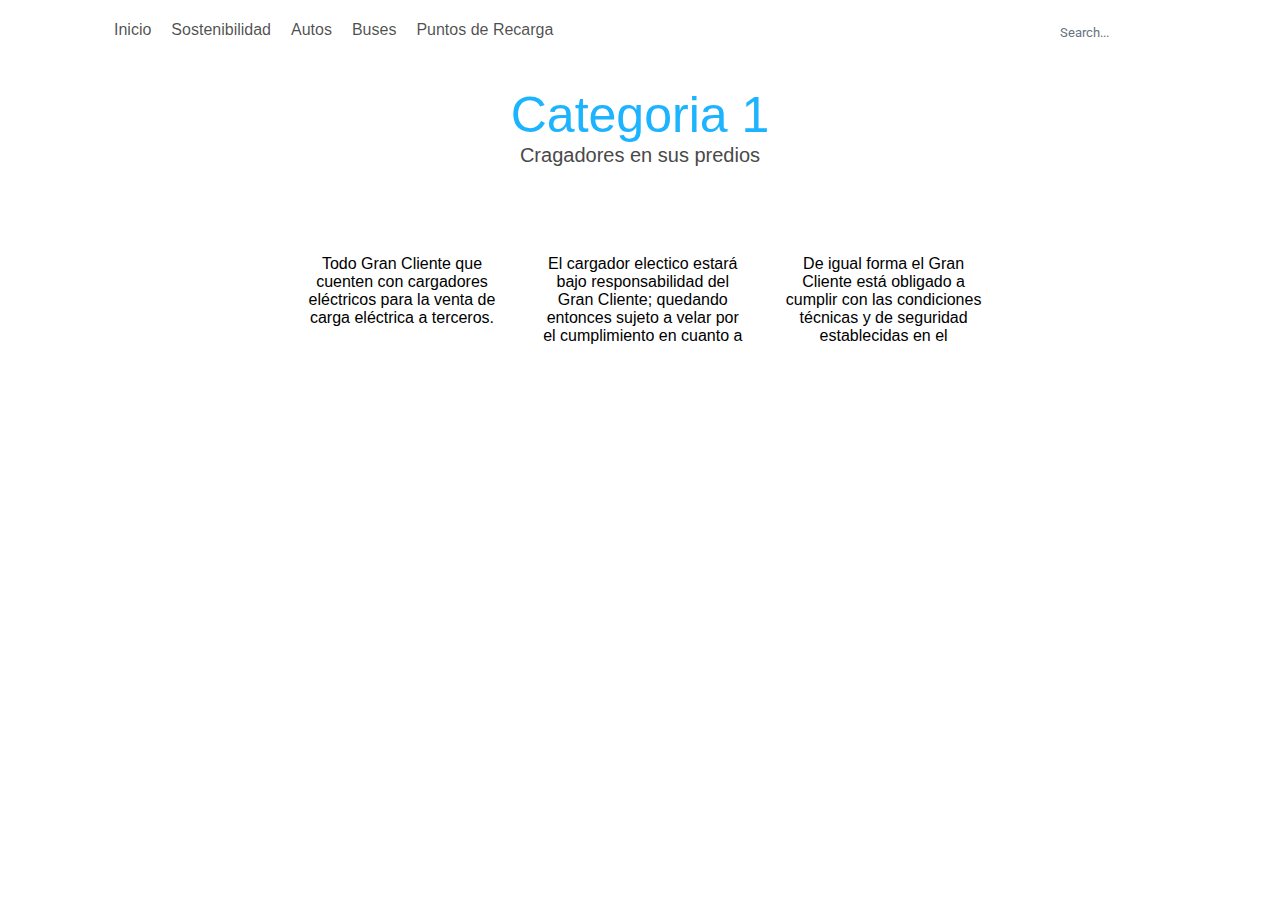
<file: main.html>
<!DOCTYPE html>
<html lang="en">
<head>
    <meta charset="UTF-8">
    <meta name="viewport" content="width=device-width, initial-scale=1.0">
    <meta http-equiv="X-UA-Compatible" content="ie=edge">
    <link rel = "stylesheet" href = "main.css" media = "all" />
    <link rel="stylesheet" type="text/css" href="style.css"/>
    <title>Categoria</title>
</head>
<body>
        <header>   
                <nav>
                    <ul>
                        <li><a href="#i">Inicio</a></li>
                        <li><a href="#sost">Sostenibilidad</a></li>
                        <li><a href="#autos">Autos</a></li>
                        <li><a href="#buses">Buses</a></li>
                        <li><a href="#puntos">Puntos de Recarga</a></li>
                        <div class="container-1">
                            <span class="icon"><i class="fa fa-search"></i></span>
                            <input type="search" id="search" placeholder="Search..." />
                        </div>
                    </ul>
                </nav>
            </header>

    <section class="ti">
        <div class="titl">Categoria 1</div>
        <div class="titl-sub">Cragadores en sus predios</div>
        <div class="artic">
            <article>Todo Gran Cliente que cuenten con cargadores eléctricos para la venta
                    de carga eléctrica a terceros. 
            </article>
            <article>El cargador electico estará bajo responsabilidad del Gran Cliente;
                quedando entonces sujeto a velar por el cumplimiento en cuanto a la
                seguridad y respetando los límites de capacidad del interruptor principal
                instalado y utilizado como referencia por la Empresa Distribuidora del
                suministro eléctrico.
            </article>
            <article>
                    De igual forma el Gran Cliente está obligado a cumplir con las
                    condiciones técnicas y de seguridad establecidas en el Reglamento de
                    Instalaciones Eléctricas de Panamá (RIE).
            </article>
        </div>
    </section>
    <section class="se">
        <div class="deberes">Deberes</div>
    </section>
</body>
</html>
</file>
<file: main.css>
@import url('https://fonts.googleapis.com/css?family=Roboto:500&display=swap');
*{font-family: 'Roboto', sans-serif;}


.ti{
    height: 20%;
}

.titl{
    text-align: center;
    margin-top: 3%;
    color:#1CB3FF;
    font-family: 'Roboto Medium', sans-serif;
    font-size: 50px;
    width: 100%;
}
.titl-sub{
    text-align: center;
    margin-top: 0%;
    color:#494949;
    font-family: 'Roboto Regular', sans-serif;
    font-size: 20px;
    width: 100%;
}
.artic{
    width: 80%;
    text-align: center;
    margin-left: 22%;
    margin-top: 3%;
}
article{
    width: 20%;
    float: left;
    margin-top: 3%;
    padding: 18px;
    font-family: 'Roboto Regular', sans-serif;
}

.se{
    background-color:#fff;
    position: relative;
}
.deberes{
    margin-left:-50%;
    margin-top:3%;
    color:#494949;
    font-family: 'Roboto Medium', sans-serif;
    font-size: 50px;
    width: 100%;
}
</file>
<file: style.css>
@import url('https://fonts.googleapis.com/css?family=Roboto:900&display=swap');

body{
    margin: 0;
    overflow-x:hidden;
}

/* ------------------ Seccion del Header -------------------------------------*/

header nav {
    margin-bottom:10px;
    width: 90%;
    margin-left: 5%;
    position: sticky;
}

header nav ul {
	list-style: none;
	overflow: hidden;
}

header nav ul li {
	float: left;
}

header nav ul li a {
	display: block;
	color:rgb(0, 0, 0,0.7);
    text-decoration: none;
    border-radius: 3px;
    padding:5px   10px  5px   10px;
    font-family: 'Roboto Regular', sans-serif;
}

header nav ul li a:hover{
    background:#75A50E;
    color:#ffffff;
}

header nav ul li a:active{
    background:#75A50E;
    color: #ffffff;
}

.container-1 input#search{
    margin: 1px;
    width: 200px;
    height: 30px;
    background: #ffffff;
    border: none;
    font-size: 10pt;
    float: right;
    color: #000000;
    padding-left: 45px;
    -webkit-border-radius: 5px;
    -moz-border-radius: 5px;
    border-radius: 5px;
}
.container-1 input#search::-webkit-input-placeholder {
    color: #65737e;
}
.container-1 input#search:-ms-input-placeholder {  
    color: #65737e;  
}
.container-1 .icon{
    position: absolute;
    top: 50%;
    margin-left: 10px;
    margin-top: 10px;
    z-index: 1;
    color: #4f5b66;
  }

/*-------------------Fin del header ------------------------------------------*/


 /*-----------------Seccion Portada-------------------------------------------*/
 
.titulo{
    position: relative;
    margin-top: 2%;
    margin-left: 7%;
    font-size: 70px;
    font-weight: bold;
    font-family: 'Roboto', sans-serif;
}
.imagen{
    float: left;
    margin-left: 40%;
    margin-top: -5%;
}
.imagen img{
    display: block;
    width: 100%;
    height: auto;
    position: relative;
}
section {
    background: var(--clr2);
    padding: 0px 0px 8% 0px;
    width: 100%;
    border-radius: var(--border-radius);
    position: relative;
    margin: 10px 0 0 0;
  }
  
  
  section.contentbox .headline {
    margin: 10px 0 !important;
    max-width: 65%;
  }
  section.contentbox .text {
    margin: 10px 0 !important;
    max-width: 100%;
  }
  
 /*-----------------Fin  Portada-------------------------------------------*/


 /*-----------------Secion Sostenibilidad-------------------------------------------*/


.sost{
    background-image: url("img/verde.jpg");
    height: 50%;
    width: 100%;
    float: left;
    background-size: 100%;
    position: relative;
    background-repeat: no-repeat;
    background-attachment: fixed;
    background-position: center;
}
.titulo2{
    color: #F5F5F5;
    margin-top: 2%;
    margin-left: 50%;
    font-family: 'Roboto Medium';
    font-size: 50px;
}
.articulo{
    color: #F5F5F5;
    margin-top: 1%;
    margin-left: 50%;
    font-family: 'Roboto Light';
    font-style: italic;
    font-size: 30px;
    width: 40%;
}
.btn-mas{
    border: none;
    padding: 10px 35px;
    border-radius: 7px;
    background-color: #D9D9D9;
    text-decoration: none;
    margin-left: 60%;
    margin-top: 3%;
    font-family: 'Roboto Medium';
    font-size: 20px;
}

 /*-----------------fin Sostenibilidad-------------------------------------------*/

 /*-----------------Autos Electricos-------------------------------------------*/
 .autos{
    position: relative;
    height: 50%;
 }
 section .TituloAutos{
    font-size: 60px;
    margin-top: 55%;
    font-family: 'Roboto Medium', sans-serif;
    color:#1CB3FF; 
    text-align: center;
}
.TituloAutos2{
    color: gray;
    font-size: 30px;
    margin-top: 0%;
    font-family: 'Roboto Ligth', sans-serif;
    text-align: center;
}
.Numero{
    font-family: 'Roboto Regular', sans-serif;
    font-weight: bold;
    font-size: 70px;
    color: gray;
}
.Hibrido{
    color: gray;
    font-size: 30px;
    font-family: 'Roboto Light', sans-serif;
    float: left;
    margin-top: 5%;
    margin-left: 1%;

}
.Padre{
    display: flex;
    justify-content: center;
}

.EntreLosa{
    color: gray;
    font-size: 20px;
    font-family: 'Roboto Regular', sans-serif;
    margin-left: 68%;
    margin-top: -1%;
}

.porcentajeParrajo{
    font-family: -apple-system, BlinkMacSystemFont, 'Segoe UI', Roboto, Oxygen, Ubuntu, Cantarell, 'Open Sans', 'Helvetica Neue', sans-serif;
    font-weight: bold;
    font-size: 45px;
    color: gray;
    margin-left: 70%;
    margin-top: -4%;
}

.fondoImagen{
    background-color: #75A50E;
    height: 30%;
    width: auto;
}
.fondoImagen img{
    height: 500px;
    width: auto;
    margin-top: -18%;
    margin-left: -15%;
}


 /*-----------------fin Autos electricos-------------------------------------------*/



 /*-----------------Buses electricos-------------------------------------------*/
 .buses{
     height: 50%;
 }
 .titulo3{
    font-family: 'Roboto Medium', sans-serif;
    position: relative;
    margin-left: 7%;
    margin-top: -2%;
    font-size: 60px;
    color: #808080;
}

.texto_1{
    font-family: 'Roboto Regular', sans-serif;
    position: relative;
    margin-left:7%;
    margin-top: 2%;
    font-size: 20px;
    height: 10px;
    width: 450px;
    float: left;
    color: #808080;
}

._usuarios_movilizados{
    font-family: 'Roboto Medium', sans-serif;
    position: relative;
    margin-left: 60%;
    margin-top: 1%;
    width: 30px;
    font-size:60px;
    color: #808080;
}

.usuarios_movilizados{
    font-family: 'Roboto Light', sans-serif;
    position: relative; 
    margin-left: 60%;
    margin-top: 0;
    height: 15px;
    width: 15%;
    font-size: 18px;
    color: #808080;
}

.imagen_bus{
    position: relative;
    display: block;
    margin-top: -15%;
    margin-left: -5%;
}
.imagen_bus img{
    width: 70%;
}

.texto_2{
    font-family: 'Roboto Regular', sans-serif;
    position: relative;
    margin-left: 60%;
    margin-top: 1%;
    height: 10px;
    width: 30%;
    font-size: 20px;
    color: #808080;
}

.texto_3{
    font-family: 'Roboto Regular', sans-serif;
    position: relative;
    margin-left: 60%;
    margin-top: 5%;
    height: 10px;
    width: 30%;
    font-size: 20px;
    color: #808080;
}

.bold_1{
    font-family: 'Roboto Medium', sans-serif;
    position: absolute;
    margin-top: 2%;
    margin-left: 2%;
    height: 10px;
    width: 30%;
    font-size: 60px;
    color: #75A50E;
}

.mini_texto{
    position: absolute;
    margin-top: 16%;
    margin-left: 7px;
    height: 15px;
    width: 15px;
    color: #75A50E;
}


 /*-----------------fin Buses electricos-------------------------------------------*/


 /*---------------Seccion categorias----------------------------------------*/
.cate{
    background-image: url('img/solar.jpg');
    height: 20%;
    position: relative;
    background-attachment: fixed;
}
 .fuente{
    float: left;
    margin-top: 10%;
    font-family: -apple-system, BlinkMacSystemFont, 'Segoe UI', Roboto, Oxygen, Ubuntu, Cantarell, 'Open Sans', 'Helvetica Neue', sans-serif;
    font-size: 20px;
    font-weight: bold;
    color: aliceblue;
}
#fuente{
    margin-right: 10%;
}
.padre{
    display: flex;
    justify-content: center;
    width: auto;
}
.padreBoton{
    display: flex;
    justify-content: center;
    
}
#derechaBoton{
    position: absolute;
}
#derechaBoton2{
    position: absolute;
    margin-top: 15%;
    border-radius: 15%;
}
#derechaBoton3{
    position: absolute;
    margin-top: 15%;
    margin-left: 20%;
    border-radius: 15%;
}
.abuelo{
    font-family: -apple-system, BlinkMacSystemFont, 'Segoe UI', Roboto, Oxygen, Ubuntu, Cantarell, 'Open Sans', 'Helvetica Neue', sans-serif;
    font-size: 36px;
    font-weight: bold;
    color: aliceblue;
    margin-left: 35%;
    margin-top: 2%;
    position: absolute;
   
}
.Sobrino{
    position: absolute;
    margin-left: -20%;
    margin-top: 15%;
    border-radius: 15%;
}
</file>
